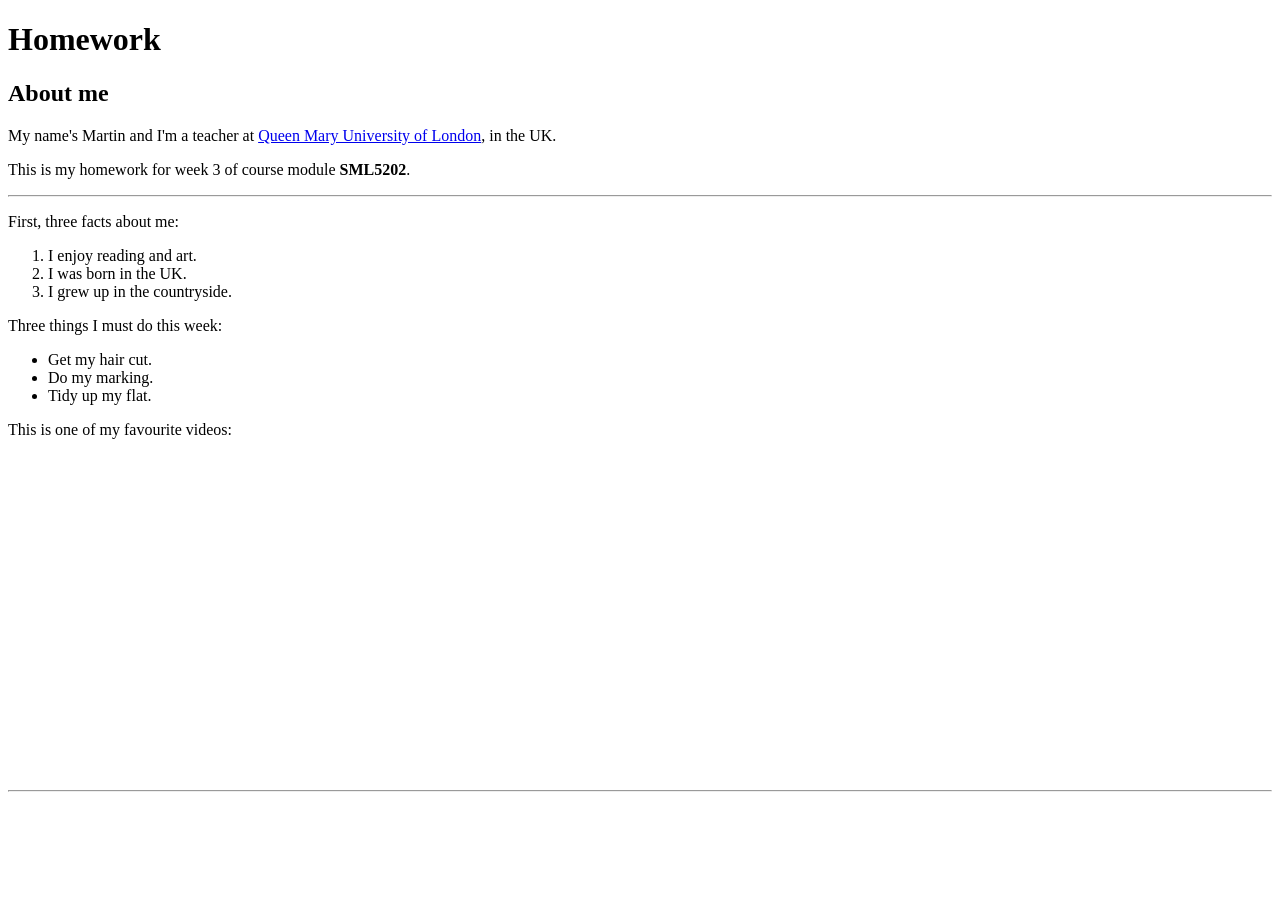
<file: about-me.html>
<!DOCTYPE html>
<html lang="en">
<head>
<meta charset="utf-8">
<title>My homework</title>
<meta name="author" content="Martin Barge">
<meta name="description" content="My homework for week 3">
</head>
<body>
<h1>Homework</h1>
<h2>About me</h2>
<p>My name's Martin and I'm a teacher at <a href="https://www.qmul.ac.uk/">Queen Mary University of London</a>, in the UK.</p>
<p>This is my homework for week 3 of course module <strong>SML5202</strong>.</p>
<hr />
<p>First, three facts about me:</p>
<ol>
<li>I enjoy reading and art.</li>
<li>I was born in the UK.</li>
<li>I grew up in the countryside.</li>
</ol>
<p>Three things I must do this week:</p>
<ul>
<li>Get my hair cut.</li>
<li>Do my marking.</li>
<li>Tidy up my flat.</li>
</ul>
<p>This is one of my favourite videos:</p>
<p><iframe title="YouTube video player" src="https://www.youtube.com/embed/PCtr04cnx5A" width="560" height="315" frameborder="0" allowfullscreen="allowfullscreen"></iframe></p>
<hr />
</body>
</html>
</file>
